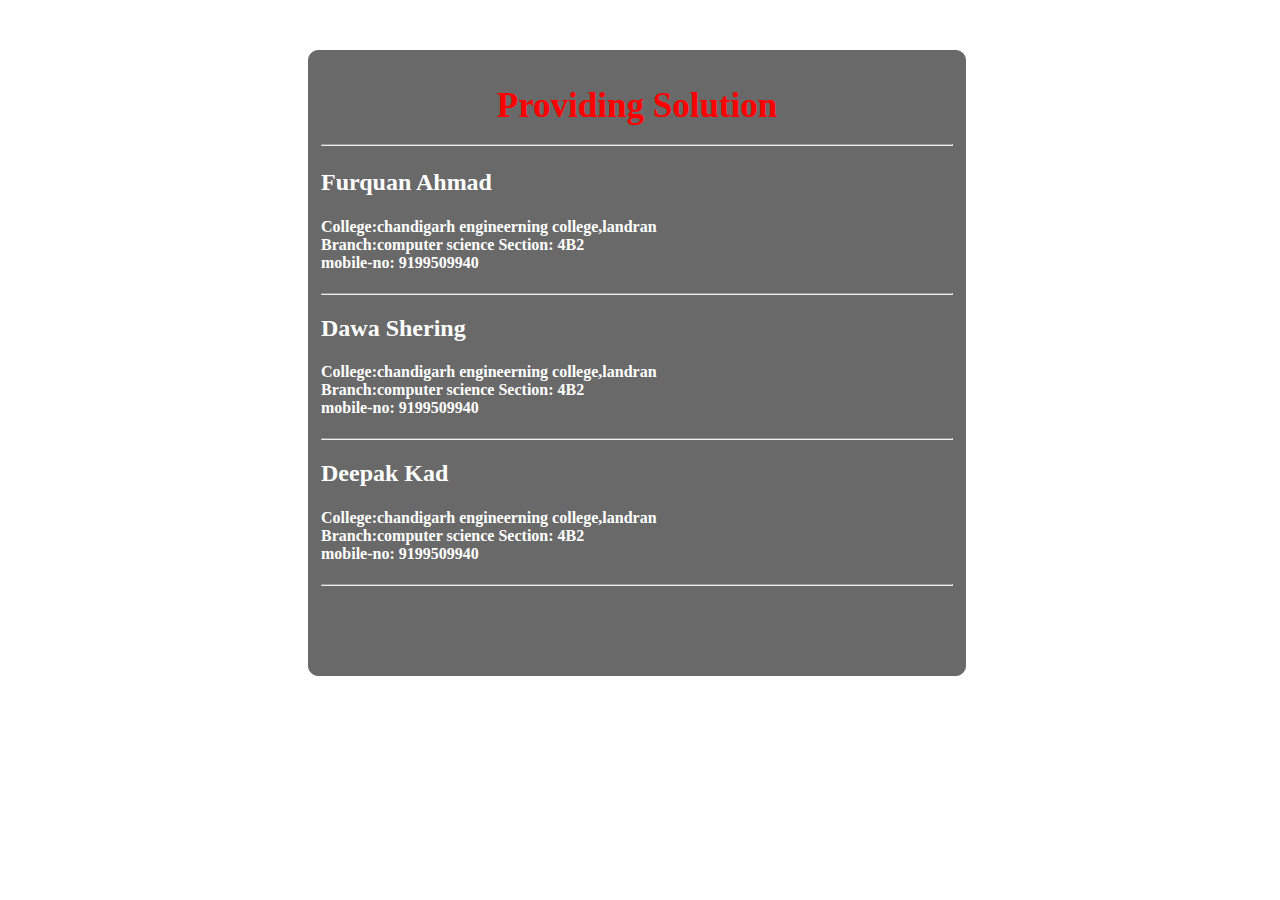
<file: cgc assign/contact.html>
<!DOCTYPE html>
<html>
<head>
<meta charset="ISO-8859-1">
<title>Insert title here</title>
</head>
<style>
.body{
 background: #696969;
  color: white;
  margin-left:300px;
  margin-right:8px;
  padding: 12px;
  width: 50%;
  
  height: 600px;
  overflow: scroll;
  border: 1px solid #696969;
 
  overflow-x: hidden;
  border-radius:10px;
  margin-top:50px;
   
}
.h1{

font-size:35px;
text-align:center;
color:rgb(255, 0, 0);
}



</style>
<body>
<section class="body">
   <section id="contact">
<h1 class="h1"> Providing Solution<hr> </h1>
<h2>Furquan Ahmad</h2>
<h4>College:chandigarh engineerning college,landran<br>
Branch:computer science
Section: 4B2<br>
mobile-no: 9199509940
</h4><hr>
<h2>Dawa Shering</h2>
<h4>College:chandigarh engineerning college,landran<br>
Branch:computer science
Section: 4B2<br>
mobile-no: 9199509940
</h4><hr>
<h2>Deepak Kad</h2>
<h4>College:chandigarh engineerning college,landran<br>
Branch:computer science
Section: 4B2<br>
mobile-no: 9199509940
</h4><hr>


</section>
</section>
</body>
</html>
</file>
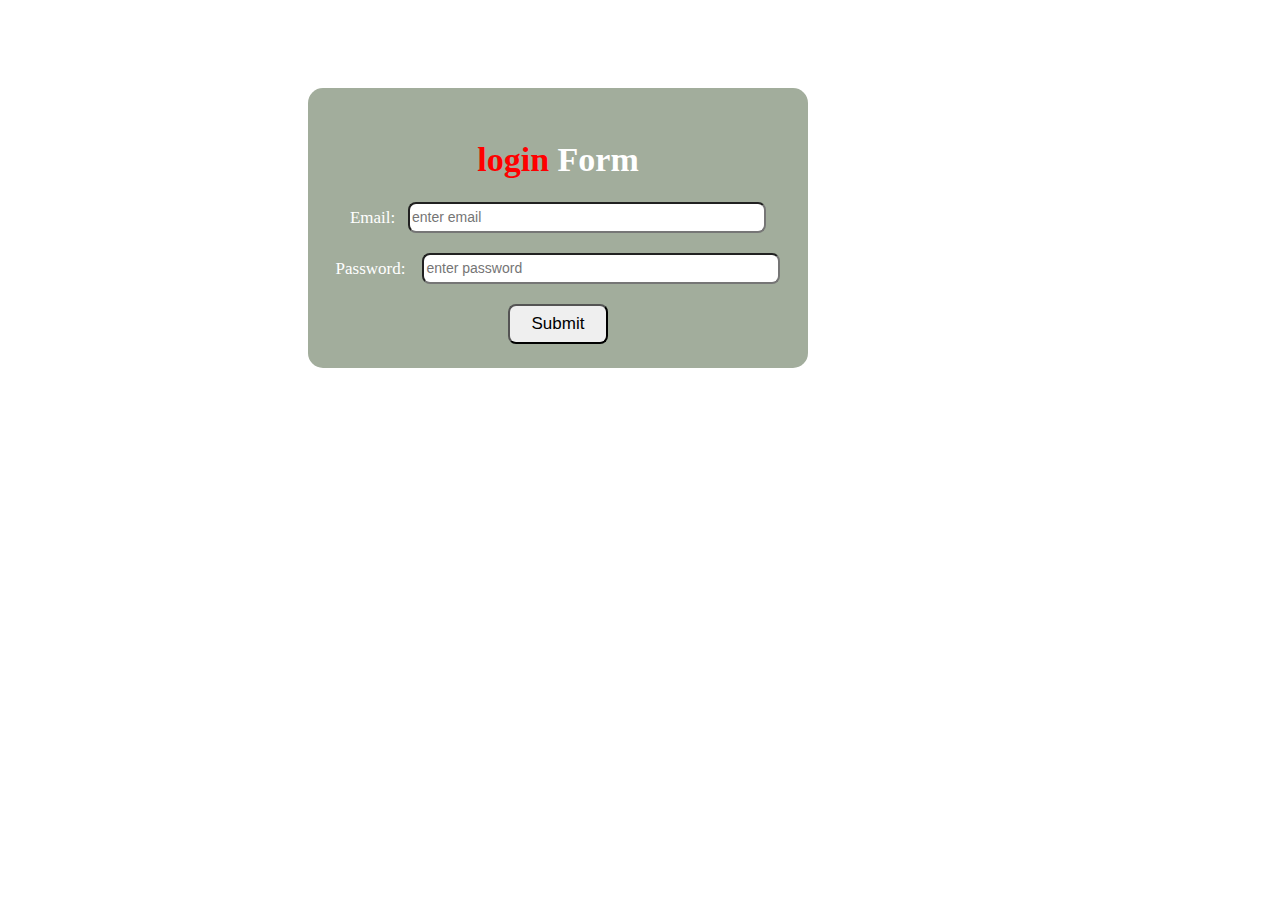
<file: cgc assign/login.html>
<!DOCTYPE html>
<html>
<head>
<meta charset="ISO-8859-1">
<title>Insert title here</title>
<style>
body{
 padding-left:300px;
 padding-top:80px;
}
.form{
 background: #A2AD9C;
 
 border-radius:15px;
  width:500px;
 height:250px;
text-align:center;
padding-top:30px;
font-size:17px;
color:white;
 font-size:bold;
}
.email{
 width:350px;
 height:25px;
 text-size:20px;
 font-size:14px;
 border-radius:8px;
}
.password{
 width:350px;
 height:25px;
 text-size:20px;
 font-size:14px;
 border-radius:8px;
}
.button{
  height:40px;
  width:100px;
  font-size:17px;
  border-radius:8px;
}
.button:hover{
  
   background-color:red;
   color:white;
}
</style>
</head>
<body> 

   <form  name="loginform" action="login.jsp" mothod="post" class="form">
    <h1><span style="color:red">login</span> Form </h1>
   
   Email:  &nbsp  <input type="email" name="email" placeholder="enter email" class="email" ><br><br>
   Password: &nbsp &nbsp<input type="password" name="password" placeholder="enter password" class="password" ><br><br>
             <input  onclick="firstpage.html" type="Submit" class="button">
   
   <script>
   function login(loginform){
	   if(loginform.email.value && loginform.password.value){
		   var username=document.getElementById("email").value;
		   document.write('<html><body><h1><center>')
		   document.write("welcome"+ " ");
		   document.write(email);
		   document.write('</center></h1></body></html>');
	   }
	   else
		   alert("please enter your email & password");
   }

</script>
</form>

    

</body>
</html>
</file>
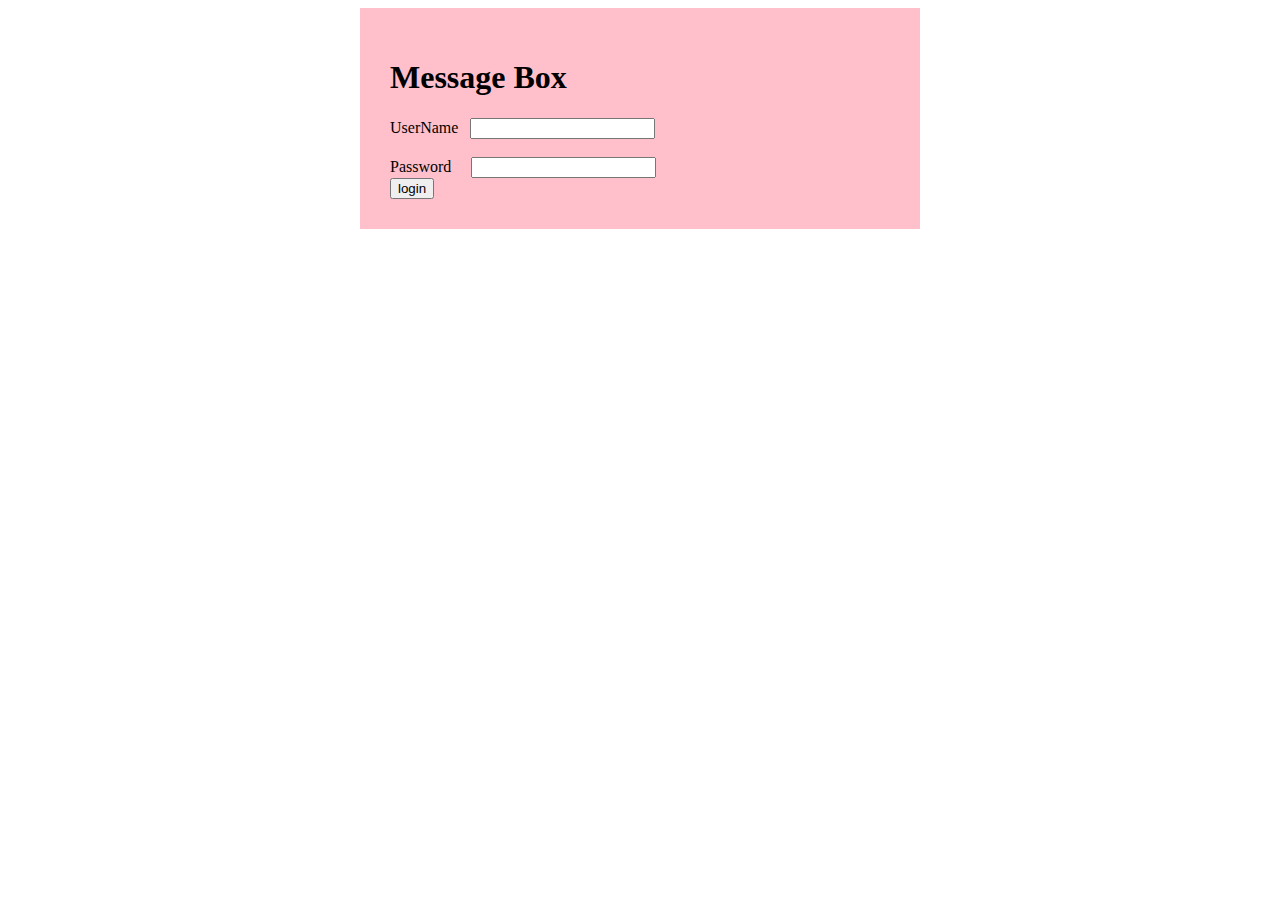
<file: cgc assign/messagebox.html>
<!DOCTYPE html>
<html>
<head>
<meta charset="ISO-8859-1">
<title>Insert title here</title>
<style>
 
 #div1{
 width:500px;
 margin:0px auto;
 background-color: pink;
 padding:30px;
 }

</style>
</head>
<body>
<div id="div1">
<h1> Message Box</h1>
<form name="loginform" method="post" action="target.html">
UserName &nbsp <input type="text" name="username" id="username"><br><br>
Password &nbsp &nbsp <input type="text" name="password" id="password"><br>
<input type="button" onclick="login(loginform)" value="login">
</form>
<script>
   function login(loginform){
	   if(loginform.username.value && loginform.password.value){
		   var username=document.getElementById("username").value;
		   document.write('<html><body><h1><center>')
		   document.write("welcome"+ " ");
		   document.write(username);
		   document.write('</center></h1></body></html>');
	   }
	   else
		   alert("please enter your name & password");
   }

</script>
</div>


</body>
</html>
</file>
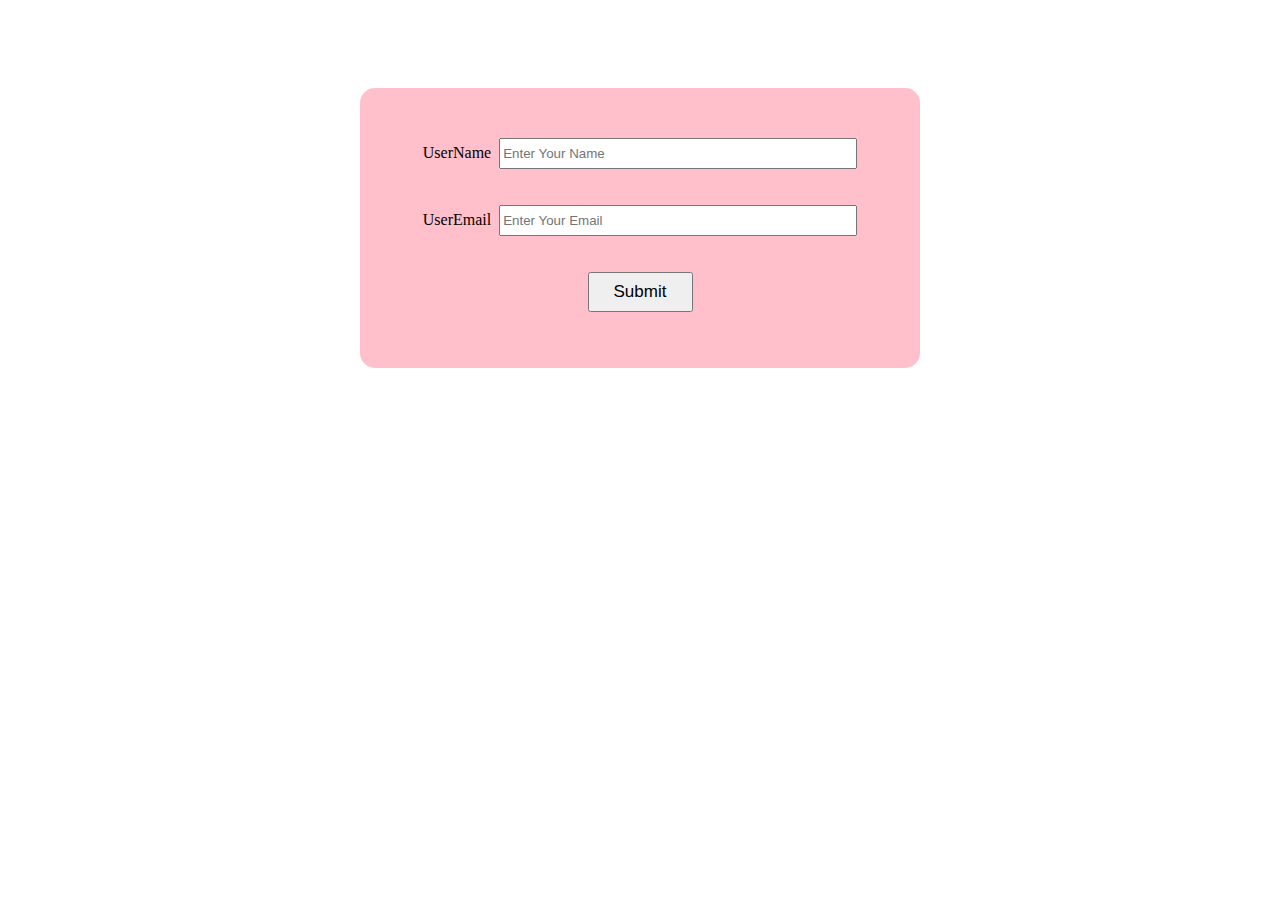
<file: cgc assign/my.html>
<!DOCTYPE html>
<html>
<head>
<meta charset="ISO-8859-1">
<title>Insert title here</title>
<style>
body{
padding-top:80px;

}

 #div1{
 width:500px;
 height:200px;
 margin:0px auto;
 background-color: pink;
 padding:30px;
 border-radius:15px;
 padding-top:50px;
 }
 #username{
 width:350px;
 height:25px;
 
 }
 #email{
 width:350px;
 height:25px;
 
 }
 #submit{
 width:105px;
 height:40px;
 font-size:17px;
 }
 #submit:hover{
 background-color:red;
 color:white;
 }
 ::placeholder:hover{
 
 background-color:white;
  
  
 }

</style>
</head>
<center>
<body>



<div id="div1">
	<form name="loginform" method="post" action="mydata.jsp">
	
		UserName &nbsp<input type="text" name="name" id="username" placeholder="Enter Your Name"><br><br><br>
		
		 UserEmail &nbsp<input type="text" name="email" id="email" placeholder="Enter Your Email"><br><br><br>
		
		<input type="submit" onclick="login(loginform)" value="Submit" id="submit">
	</form>
	
	<script>
	
	function login(loginform){
		   if(loginform.username.value && loginform.password.value){
			   var username=document.getElementById("username").value;
			   document.write('<section1><body><h1><center>')
			   document.write("welcome"+ " ");
			   document.write(username);
			   document.write('</center></h1></body></section1>');
		   }
		   else
			   alert("please enter your name & email");
	   }
	</script>
	</div>
	</center>
</body>
</html>
</file>
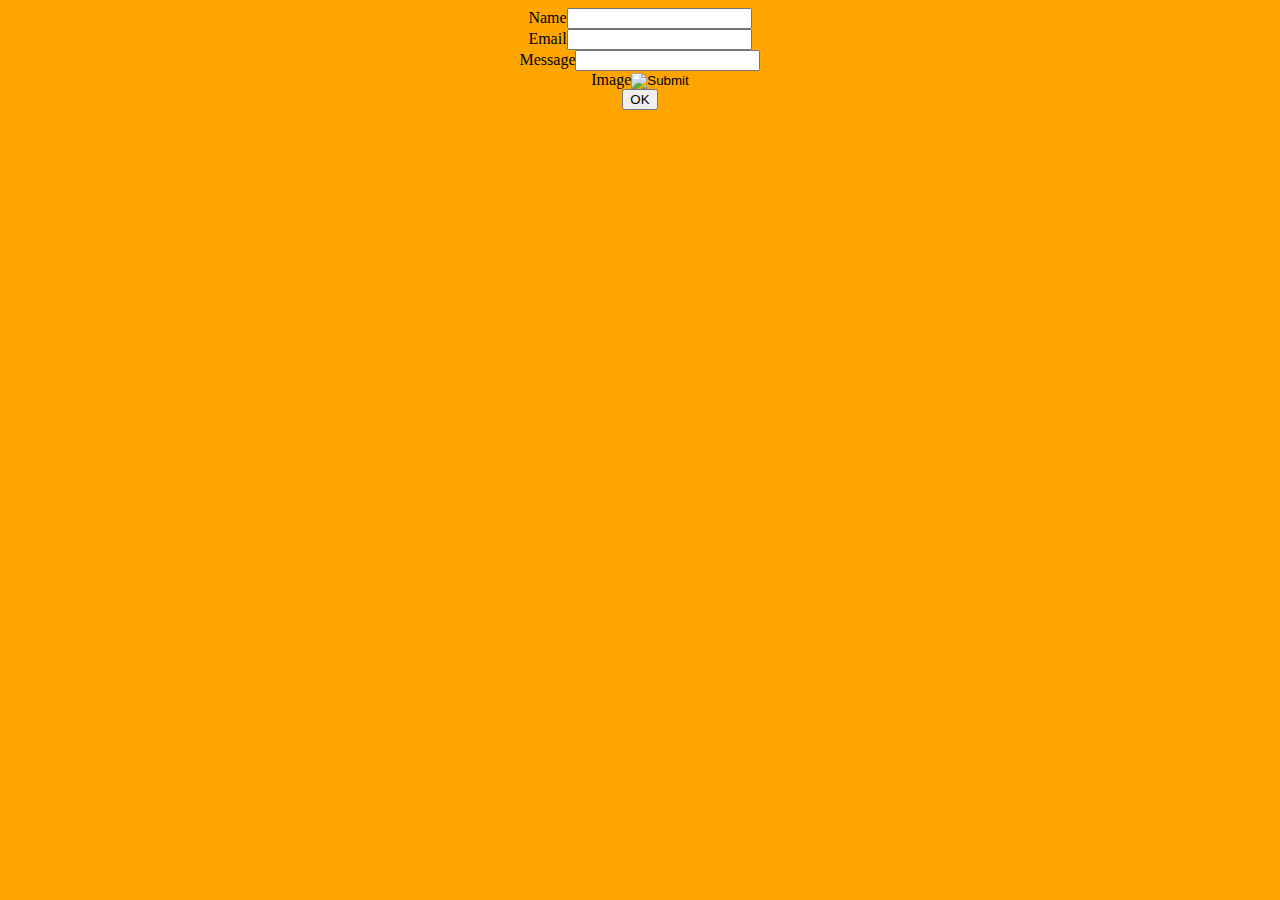
<file: cgc assign/my1.html>
<!DOCTYPE html>
<html>
<head>
<meta charset="ISO-8859-1">
<title>Insert title here</title>
</head>
<body>
<center>
<body bgcolor="orange">

<div class=writter>
	<form action="">
		Name<input type="text" name="name"><br>
		Email<input type="text" name="email"><br>
		Message<input type="text" name="message"><br>
		Image<input type="image" name="image"><br>
		<input type="submit" value="OK">
	</form>
	</div>
	</center>
</body>
</html>
</file>
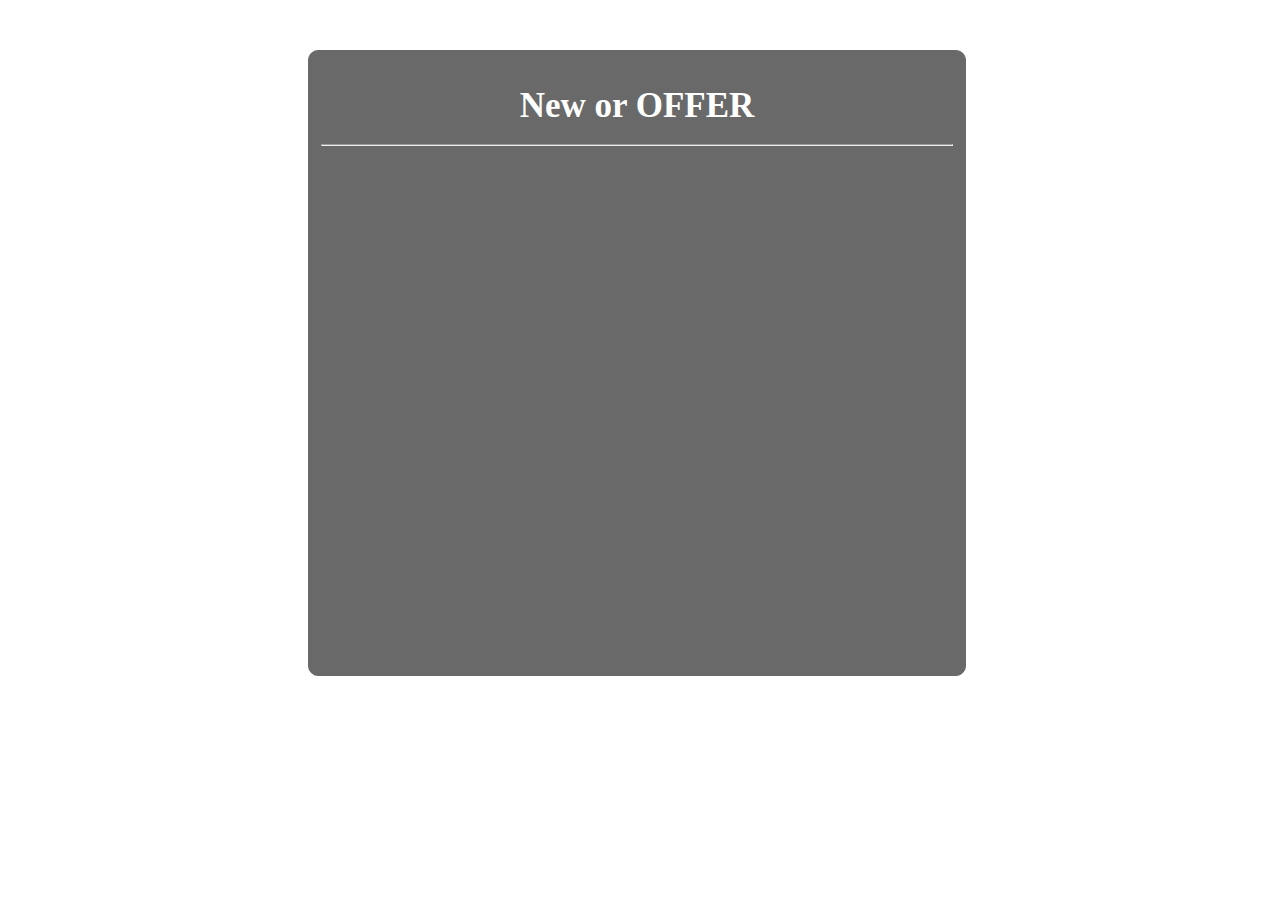
<file: cgc assign/offer.html>
<!DOCTYPE html>
<html>
<head>
<meta charset="ISO-8859-1">
<title>Insert title here</title>
</head>
<style>
.body{
 background: #696969;
  color: white;
  margin-left:300px;
  margin-right:8px;
  padding: 12px;
  width: 50%;
  
  height: 600px;
  overflow: scroll;
  border: 1px solid #696969;
 
  overflow-x: hidden;
  border-radius:10px;
  margin-top:50px;
   
}
.h1{

font-size:35px;
text-align:center;
color:white;
}

</style>
<body>

<section class="body">
   <section id="contact">
<h1 class="h1">New or OFFER<hr> </h1>

</section>
</section>
</body>
</html>
</file>
